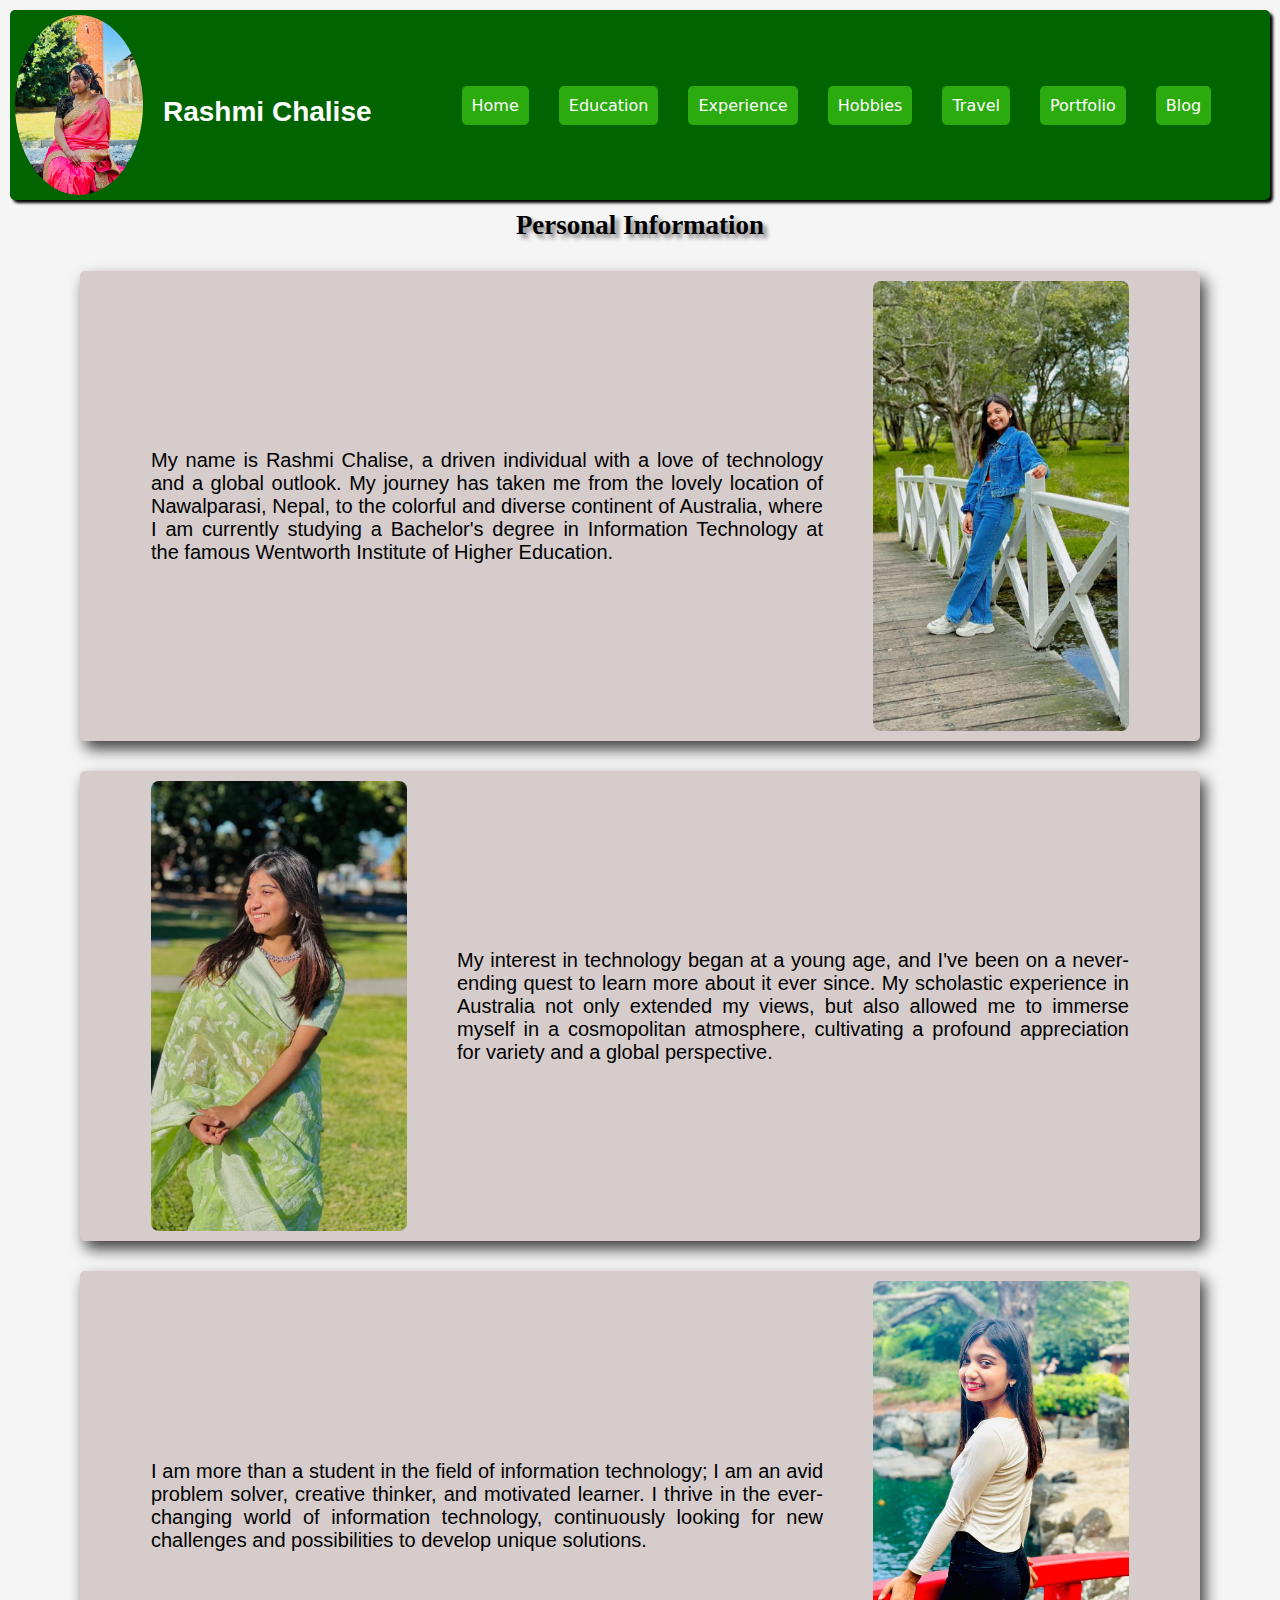
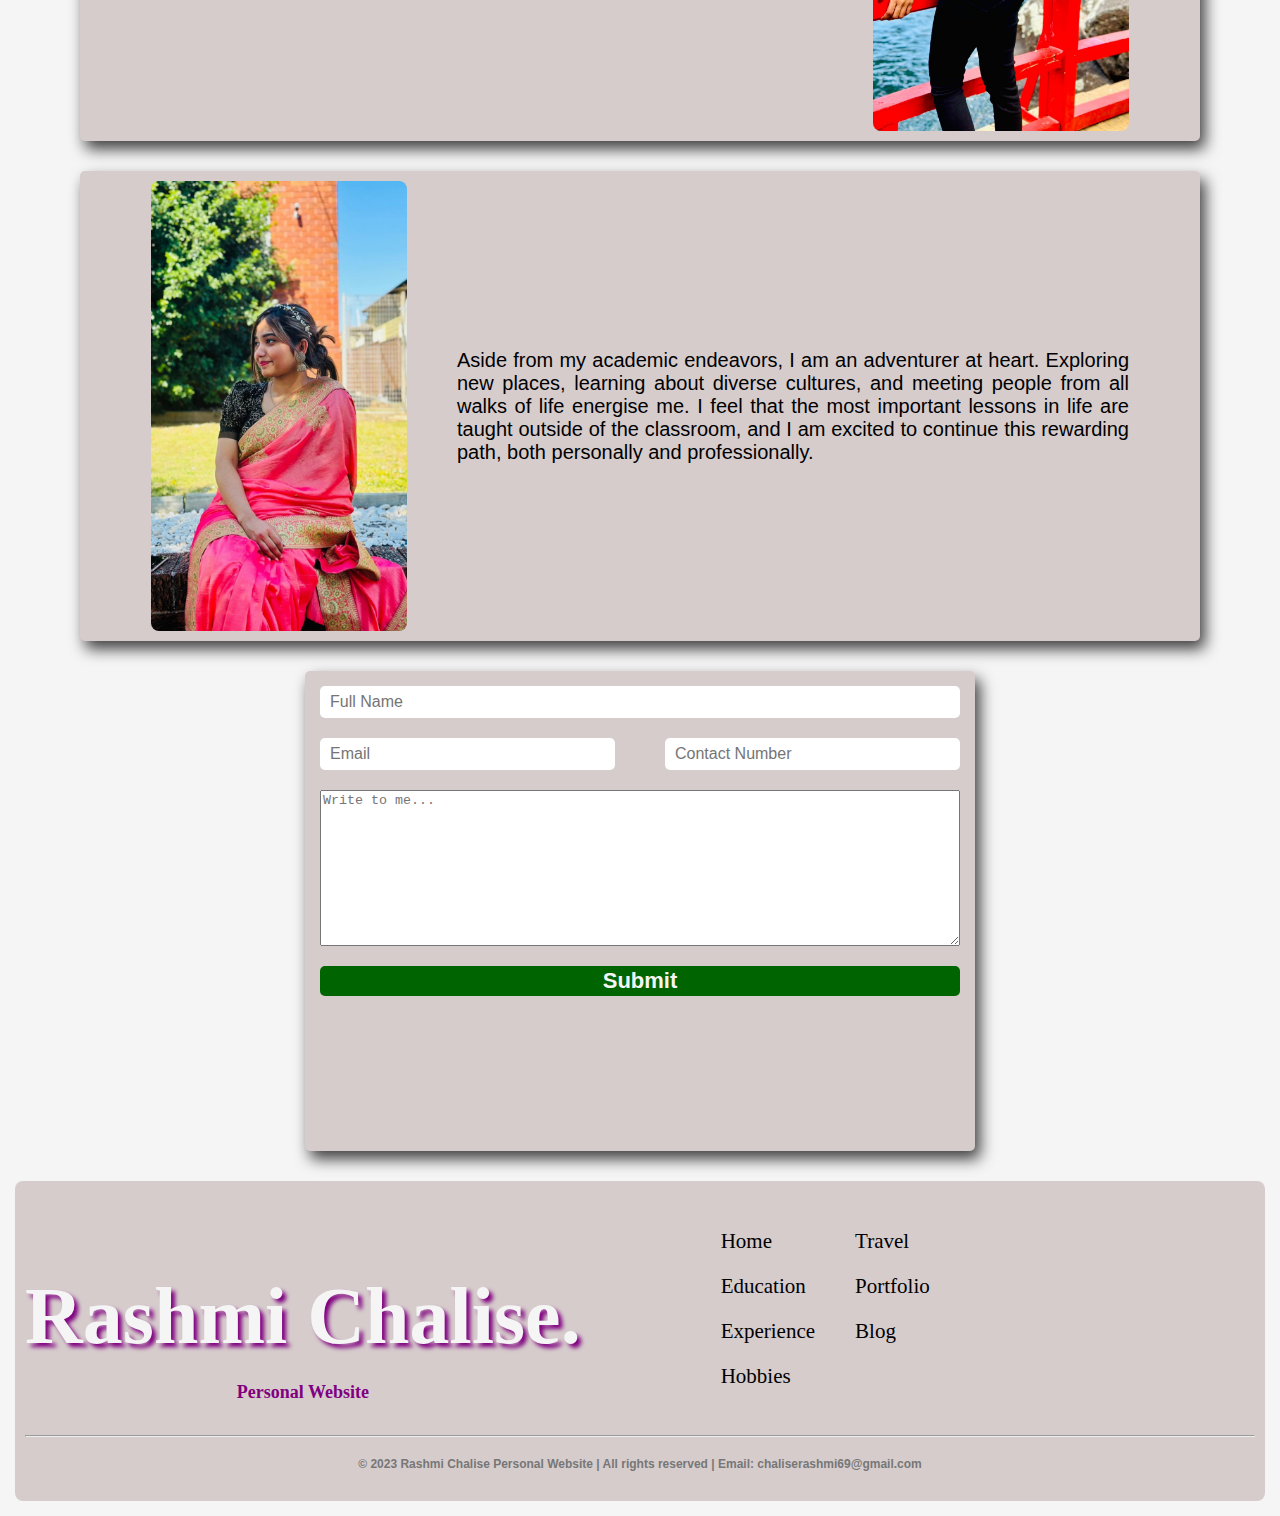
<file: index.html>
<!DOCTYPE html>
<html lang="en">
<head>
    <meta charset="UTF-8">
    <meta name="viewport" content="width=device-width, initial-scale=1.0">
    <title>Rashmi Chalise Personal Website</title>
    <link rel="stylesheet" href="styles.css">
    <script src="script.js" defer></script>
</head>
<body>

    <header>
        <div class="logo-container">
            <div class="logo-img-container">
                <img src="./imgs/rashmi3.jpeg" alt="Rashmi Logo Image" class="logo-img">
            </div>
            <h2 class="title">Rashmi Chalise</h2>
        </div>

        <nav>
            <ul>
                <li><a href="/">Home</a></li>
                <li><a href="./education.html">Education</a></li>
                <li><a href="./experience.html">Experience</a></li>
                <li><a href="./hobbies.html">Hobbies</a></li>
                <li><a href="./travel.html">Travel</a></li>
                <li><a href="./portfolio.html">Portfolio</a></li>
                <li><a href="./blog.html">Blog</a></li>
              
            </ul>
        </nav>

    </header>

    <section class="biography">
        <h2 class="section-title">Personal Information</h2>
        <div class="biography-text-and-img">
            <p class="text">My name is Rashmi Chalise, a driven individual with a love of technology and a global outlook. My journey has taken me from the lovely location of Nawalparasi, Nepal, to the colorful and diverse continent of Australia, where I am currently studying a Bachelor's degree in Information Technology at the famous Wentworth Institute of Higher Education.</p>
            <div class="img-container">
                <img src="./imgs/rashmi1.jpeg" alt="Rashmi Chalise" class="biography-img">
            </div>
        </div>

        <div class="biography-text-and-img">
            <div class="img-container">
                <img src="./imgs/rashmi2.jpeg" alt="Rashmi Chalise" class="biography-img">
            </div>
            <p class="text">My interest in technology began at a young age, and I've been on a never-ending quest to learn more about it ever since. My scholastic experience in Australia not only extended my views, but also allowed me to immerse myself in a cosmopolitan atmosphere, cultivating a profound appreciation for variety and a global perspective.</p>
          
        </div>

        <div class="biography-text-and-img">
            <p class="text">I am more than a student in the field of information technology; I am an avid problem solver, creative thinker, and motivated learner. I thrive in the ever-changing world of information technology, continuously looking for new challenges and possibilities to develop unique solutions.</p>
            <div class="img-container">
                <img src="./imgs/rashmi4.jpeg" alt="Rashmi Chalise" class="biography-img">
            </div>
        </div>

        <div class="biography-text-and-img">
            <div class="img-container">
                <img src="./imgs/rashmi3.jpeg" alt="Rashmi Chalise" class="biography-img">
            </div>
            <p class="text">Aside from my academic endeavors, I am an adventurer at heart. Exploring new places, learning about diverse cultures, and meeting people from all walks of life energise me. I feel that the most important lessons in life are taught outside of the classroom, and I am excited to continue this rewarding path, both personally and professionally.</p>
            
        </div>

    </section>
    <section class="contact-me">
        <form id="contact-form">
            <input type="text" name="fullname" required placeholder="Full Name" id="name">
            <div class="email-contactnumber-container">
                <input type="email" name="email" required placeholder="Email" id="email">
                <input type="tel" name="contact" required placeholder="Contact Number" id="number">
            </div>
            <textarea name="message" required placeholder="Write to me..." id="text"></textarea>
            <button type="submit" id="submit">Submit</button>
        </form>
    </section>
    <div id="error-message" style="color: red;"></div>
    <div id="success-message" style="color: green;"></div>    

<section class="footer">
    <div class="upper-footer">

        <div class="upper-left-footer">
            <h3 class="myName">Rashmi Chalise.</h3>
            <h4 class="description">Personal Website</h4>
        </div>

        <div class="upper-right-footer">
            <div class="left-nav">
                <ul>
                    <li><a href="/">Home</a></li>
                    <li><a href="/">Education</a></li>
                    <li><a href="/">Experience</a></li>
                    <li><a href="/">Hobbies</a></li>
                </ul>
            </div>

            <div class="right-nav">
                <ul>
                    <li><a href="/">Travel</a></li>
                    <li><a href="/">Portfolio</a></li>
                    <li><a href="/">Blog</a></li>   
                </ul>
            </div>
        </div>

    </div>
<hr />
    <div class="lower-footer">
        <h5 class="footer-text">
            &copy; 2023 Rashmi Chalise Personal Website | All rights reserved | Email: chaliserashmi69@gmail.com
        </h5>
    </div>
</section>

</body>
</html>
</file>
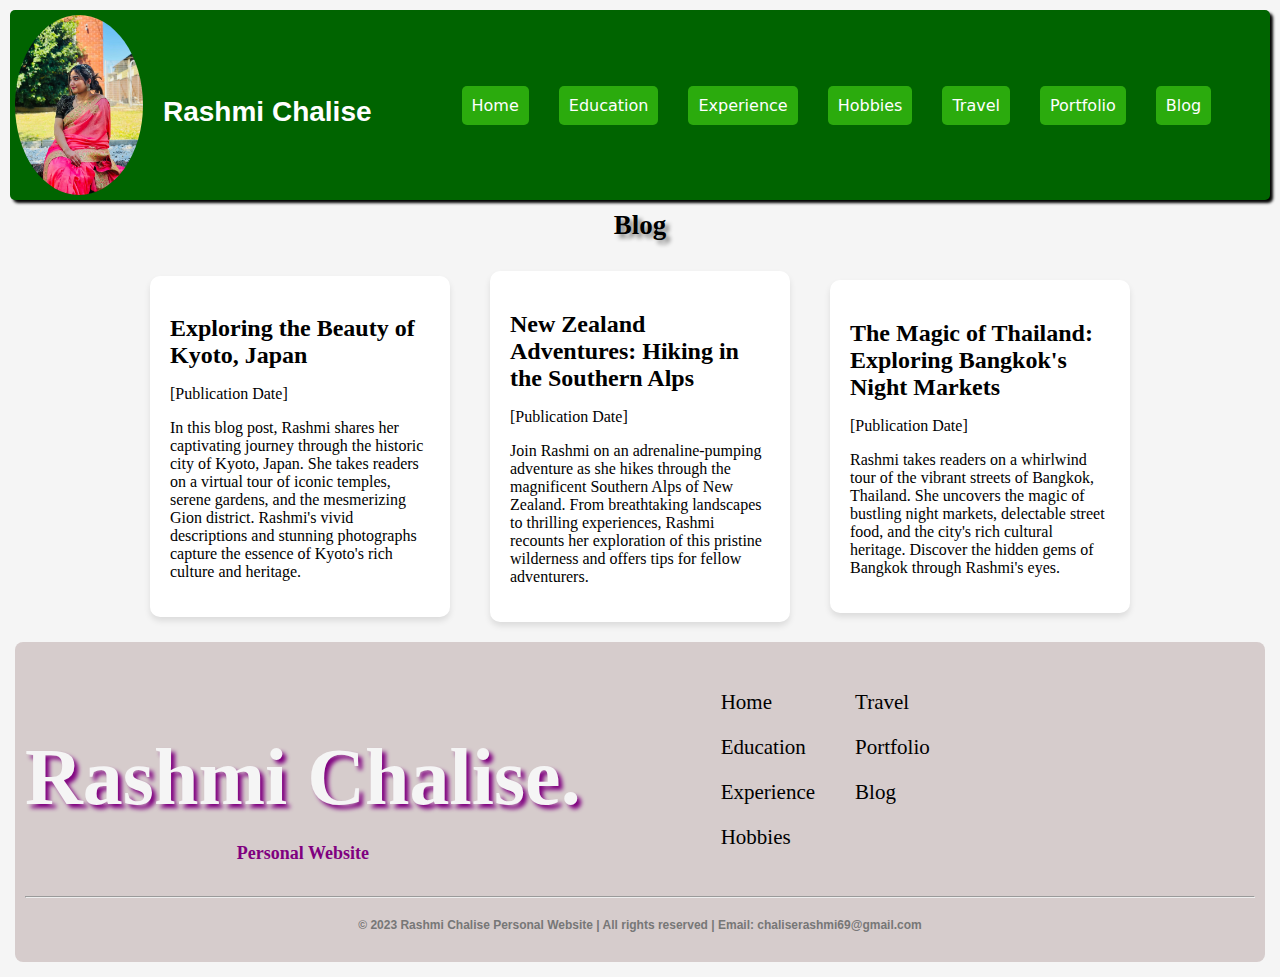
<file: blog.html>
<!DOCTYPE html>
<html lang="en">
<head>
    <meta charset="UTF-8">
    <meta name="viewport" content="width=device-width, initial-scale=1.0">
    <title>Rashmi Chalise Personal Website</title>
    <link rel="stylesheet" href="styles.css">
</head>
<body>

    <header>
        <div class="logo-container">
            <div class="logo-img-container">
                <img src="./imgs/rashmi3.jpeg" alt="Rashmi Logo Image" class="logo-img">
            </div>
            <h2 class="title">Rashmi Chalise</h2>
        </div>

        <nav>
            <ul>
                <li><a href="/">Home</a></li>
                <li><a href="./education.html">Education</a></li>
                <li><a href="./experience.html">Experience</a></li>
                <li><a href="./hobbies.html">Hobbies</a></li>
                <li><a href="./travel.html">Travel</a></li>
                <li><a href="./portfolio.html">Portfolio</a></li>
                <li><a href="./blog.html">Blog</a></li>
              
            </ul>
        </nav>

    </header>

    <h2 class="section-title">Blog</h2>

    <div class="container">
    
        <div class="card">
            <div class="card-content">
                <h2>Exploring the Beauty of Kyoto, Japan</h2>
                <p class="date">[Publication Date]</p>
                <p>In this blog post, Rashmi shares her captivating journey through the historic city of Kyoto, Japan. She takes readers on a virtual tour of iconic temples, serene gardens, and the mesmerizing Gion district. Rashmi's vivid descriptions and stunning photographs capture the essence of Kyoto's rich culture and heritage.</p>
            </div>
        </div>

      
        <div class="card">
            <div class="card-content">
                <h2>New Zealand Adventures: Hiking in the Southern Alps</h2>
                <p class="date">[Publication Date]</p>
                <p>Join Rashmi on an adrenaline-pumping adventure as she hikes through the magnificent Southern Alps of New Zealand. From breathtaking landscapes to thrilling experiences, Rashmi recounts her exploration of this pristine wilderness and offers tips for fellow adventurers.</p>
            </div>
        </div>

   
        <div class="card">
            <div class="card-content">
                <h2>The Magic of Thailand: Exploring Bangkok's Night Markets</h2>
                <p class="date">[Publication Date]</p>
                <p>Rashmi takes readers on a whirlwind tour of the vibrant streets of Bangkok, Thailand. She uncovers the magic of bustling night markets, delectable street food, and the city's rich cultural heritage. Discover the hidden gems of Bangkok through Rashmi's eyes.</p>
            </div>
        </div>
</div>

    <section class="footer">
        <div class="upper-footer">
    
            <div class="upper-left-footer">
                <h3 class="myName">Rashmi Chalise.</h3>
                <h4 class="description">Personal Website</h4>
            </div>
    
            <div class="upper-right-footer">
                <div class="left-nav">
                    <ul>
                        <li><a href="/">Home</a></li>
                        <li><a href="./education.html">Education</a></li>
                        <li><a href="./experience.html">Experience</a></li>
                        <li><a href="./hobbies.html">Hobbies</a></li>
                    </ul>
                </div>
    
                <div class="right-nav">
                    <ul>
                        <li><a href="./travel.html">Travel</a></li>
                        <li><a href="./portfolio.html">Portfolio</a></li>
                        <li><a href="./blog.html">Blog</a></li>
                        
                    </ul>
                </div>
            </div>
    
        </div>
    <hr />
        <div class="lower-footer">
            <h5 class="footer-text">
                &copy; 2023 Rashmi Chalise Personal Website | All rights reserved | Email: chaliserashmi69@gmail.com
            </h5>
        </div>
    </section>

</body>
</html>
</file>
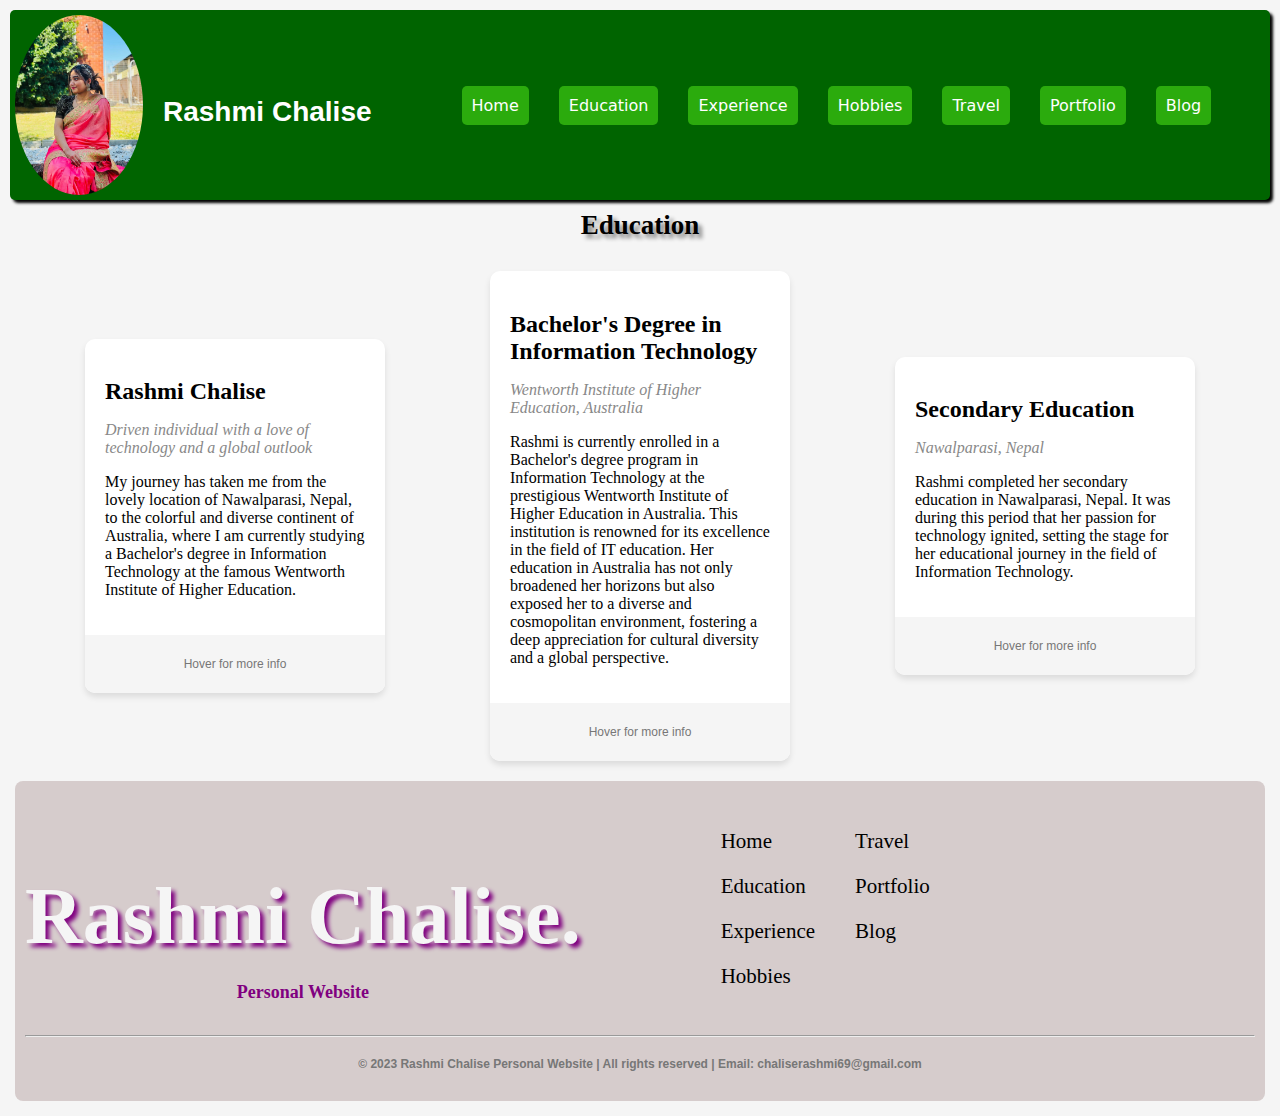
<file: education.html>
<!DOCTYPE html>
<html lang="en">
<head>
    <meta charset="UTF-8">
    <meta name="viewport" content="width=device-width, initial-scale=1.0">
    <title>Rashmi Chalise Personal Website</title>
    <link rel="stylesheet" href="styles.css">
</head>
<body>

    <header>
        <div class="logo-container">
            <div class="logo-img-container">
                <img src="./imgs/rashmi3.jpeg" alt="Rashmi Logo Image" class="logo-img">
            </div>
            <h2 class="title">Rashmi Chalise</h2>
        </div>

        <nav>
            <ul>
                <li><a href="/">Home</a></li>
                <li><a href="./education.html">Education</a></li>
                <li><a href="./experience.html">Experience</a></li>
                <li><a href="./hobbies.html">Hobbies</a></li>
                <li><a href="./travel.html">Travel</a></li>
                <li><a href="./portfolio.html">Portfolio</a></li>
                <li><a href="./blog.html">Blog</a></li>
              
            </ul>
        </nav>

    </header>

    <h2 class="section-title">Education</h2>

<div class="education">
    <div class="container">
        <div class="card">
            <div class="card-content">
                <h2>Rashmi Chalise</h2>
                <p class="subtitle">Driven individual with a love of technology and a global outlook</p>
                <p>My journey has taken me from the lovely location of Nawalparasi, Nepal, to the colorful and diverse continent of Australia, where I am currently studying a Bachelor's degree in Information Technology at the famous Wentworth Institute of Higher Education.</p>
            </div>
            <div class="card-footer">
                <p class="footer-text">Hover for more info</p>
            </div>
        </div>
    </div>


    <div class="container">
        <div class="card">
            <div class="card-content">
                <h2>Bachelor's Degree in Information Technology</h2>
                <p class="subtitle">Wentworth Institute of Higher Education, Australia</p>
                <p>Rashmi is currently enrolled in a Bachelor's degree program in Information Technology at the prestigious Wentworth Institute of Higher Education in Australia. This institution is renowned for its excellence in the field of IT education. Her education in Australia has not only broadened her horizons but also exposed her to a diverse and cosmopolitan environment, fostering a deep appreciation for cultural diversity and a global perspective.
                </p>
            </div>
            <div class="card-footer">
                <p class="footer-text">Hover for more info</p>
            </div>
        </div>
    </div>

    <div class="container">
        <div class="card">
            <div class="card-content">
                <h2>Secondary Education</h2>
                <p class="subtitle">Nawalparasi, Nepal</p>
                <p>Rashmi completed her secondary education in Nawalparasi, Nepal. It was during this period that her passion for technology ignited, setting the stage for her educational journey in the field of Information Technology.
                </p>
            </div>
            <div class="card-footer">
                <p class="footer-text">Hover for more info</p>
            </div>
        </div>
    </div>

</div>

    <section class="footer">
        <div class="upper-footer">
    
            <div class="upper-left-footer">
                <h3 class="myName">Rashmi Chalise.</h3>
                <h4 class="description">Personal Website</h4>
            </div>
    
            <div class="upper-right-footer">
                <div class="left-nav">
                    <ul>
                        <li><a href="/">Home</a></li>
                        <li><a href="./education.html">Education</a></li>
                        <li><a href="./experience.html">Experience</a></li>
                        <li><a href="./hobbies.html">Hobbies</a></li>
                    </ul>
                </div>
    
                <div class="right-nav">
                    <ul>
                        <li><a href="./travel.html">Travel</a></li>
                        <li><a href="./portfolio.html">Portfolio</a></li>
                        <li><a href="./blog.html">Blog</a></li>
                      
                    </ul>
                </div>
            </div>
    
        </div>
    <hr />
        <div class="lower-footer">
            <h5 class="footer-text">
                &copy; 2023 Rashmi Chalise Personal Website | All rights reserved | Email: chaliserashmi69@gmail.com
            </h5>
        </div>
    </section>

</body>
</html>
</file>
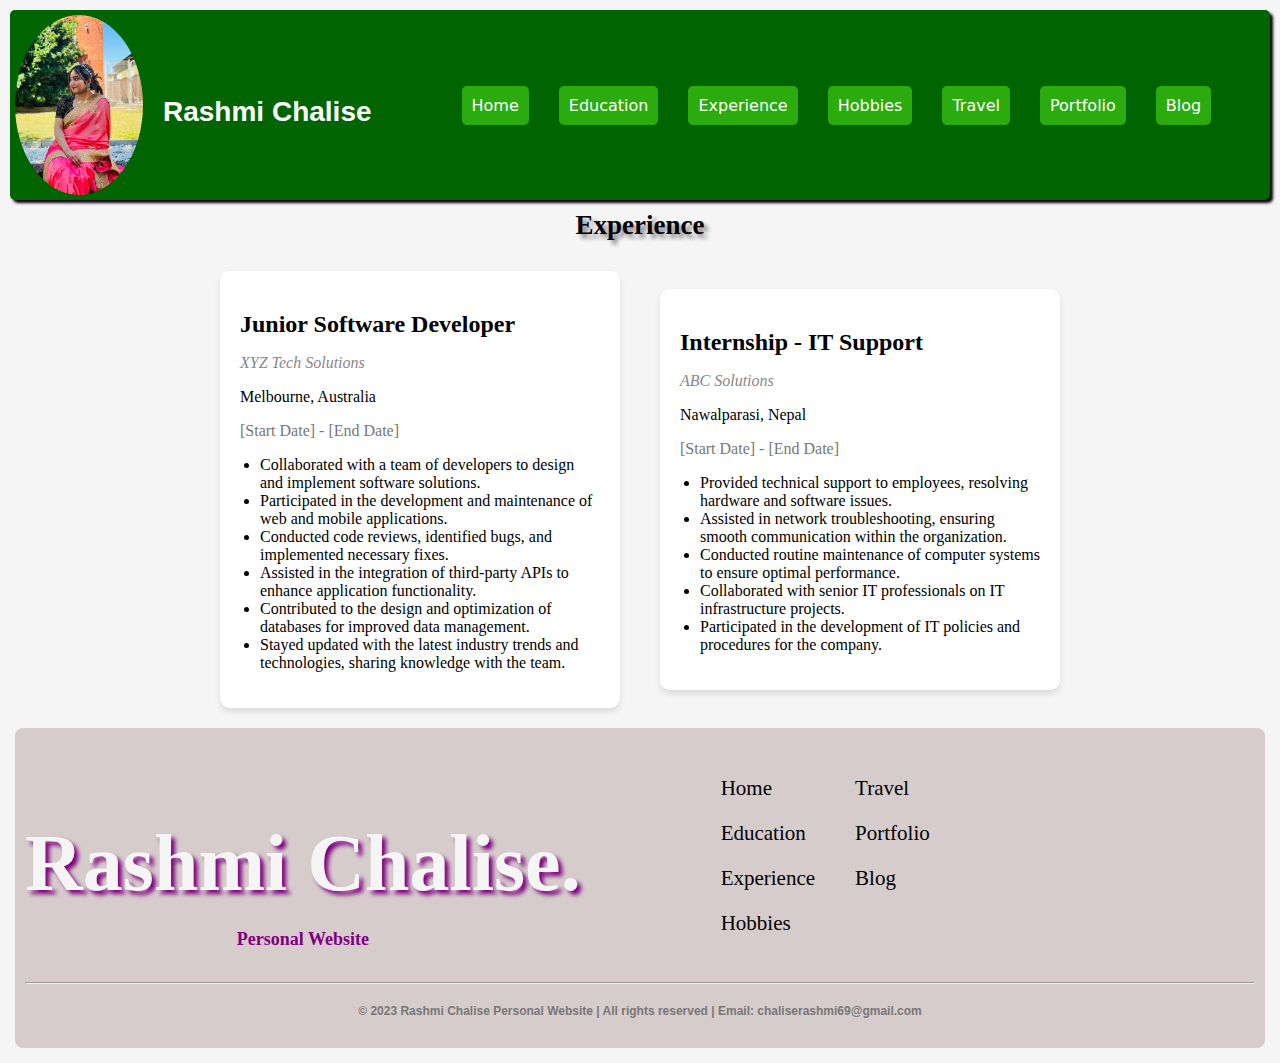
<file: experience.html>
<!DOCTYPE html>
<html lang="en">
<head>
    <meta charset="UTF-8">
    <meta name="viewport" content="width=device-width, initial-scale=1.0">
    <title>Rashmi Chalise Personal Website</title>
    <link rel="stylesheet" href="styles.css">
</head>
<body>

    <header>
        <div class="logo-container">
            <div class="logo-img-container">
                <img src="./imgs/rashmi3.jpeg" alt="Rashmi Logo Image" class="logo-img">
            </div>
            <h2 class="title">Rashmi Chalise</h2>
        </div>

        <nav>
            <ul>
                <li><a href="/">Home</a></li>
                <li><a href="./education.html">Education</a></li>
                <li><a href="./experience.html">Experience</a></li>
                <li><a href="./hobbies.html">Hobbies</a></li>
                <li><a href="./travel.html">Travel</a></li>
                <li><a href="./portfolio.html">Portfolio</a></li>
                <li><a href="./blog.html">Blog</a></li>
              
            </ul>
        </nav>

    </header>

    <h2 class="section-title">Experience</h2>

    <div class="container-experience">
    <div class="card-experience">
        <div class="card-content">
            <h2>Junior Software Developer</h2>
            <p class="subtitle">XYZ Tech Solutions</p>
            <p>Melbourne, Australia</p>
            <p class="duration">[Start Date] - [End Date]</p>
            <ul class="responsibilities">
                <li>Collaborated with a team of developers to design and implement software solutions.</li>
                <li>Participated in the development and maintenance of web and mobile applications.</li>
                <li>Conducted code reviews, identified bugs, and implemented necessary fixes.</li>
                <li>Assisted in the integration of third-party APIs to enhance application functionality.</li>
                <li>Contributed to the design and optimization of databases for improved data management.</li>
                <li>Stayed updated with the latest industry trends and technologies, sharing knowledge with the team.</li>
            </ul>
        </div>
    </div>


    <div class="card-experience">
        <div class="card-content">
            <h2>Internship - IT Support</h2>
            <p class="subtitle">ABC Solutions</p>
            <p>Nawalparasi, Nepal</p>
            <p class="duration">[Start Date] - [End Date]</p>
            <ul class="responsibilities">
                <li>Provided technical support to employees, resolving hardware and software issues.</li>
                <li>Assisted in network troubleshooting, ensuring smooth communication within the organization.</li>
                <li>Conducted routine maintenance of computer systems to ensure optimal performance.</li>
                <li>Collaborated with senior IT professionals on IT infrastructure projects.</li>
                <li>Participated in the development of IT policies and procedures for the company.</li>
            </ul>
        </div>
    </div>
</div>

    <section class="footer">
        <div class="upper-footer">
    
            <div class="upper-left-footer">
                <h3 class="myName">Rashmi Chalise.</h3>
                <h4 class="description">Personal Website</h4>
            </div>
    
            <div class="upper-right-footer">
                <div class="left-nav">
                    <ul>
                        <li><a href="/">Home</a></li>
                        <li><a href="./education.html">Education</a></li>
                        <li><a href="./experience.html">Experience</a></li>
                        <li><a href="./hobbies.html">Hobbies</a></li>
                    </ul>
                </div>
    
                <div class="right-nav">
                    <ul>
                        <li><a href="./travel.html">Travel</a></li>
                        <li><a href="./portfolio.html">Portfolio</a></li>
                        <li><a href="./blog.html">Blog</a></li>
                       
                    </ul>
                </div>
            </div>
    
        </div>
    <hr />
        <div class="lower-footer">
            <h5 class="footer-text">
                &copy; 2023 Rashmi Chalise Personal Website | All rights reserved | Email: chaliserashmi69@gmail.com
            </h5>
        </div>
    </section>

</body>
</html>
</file>
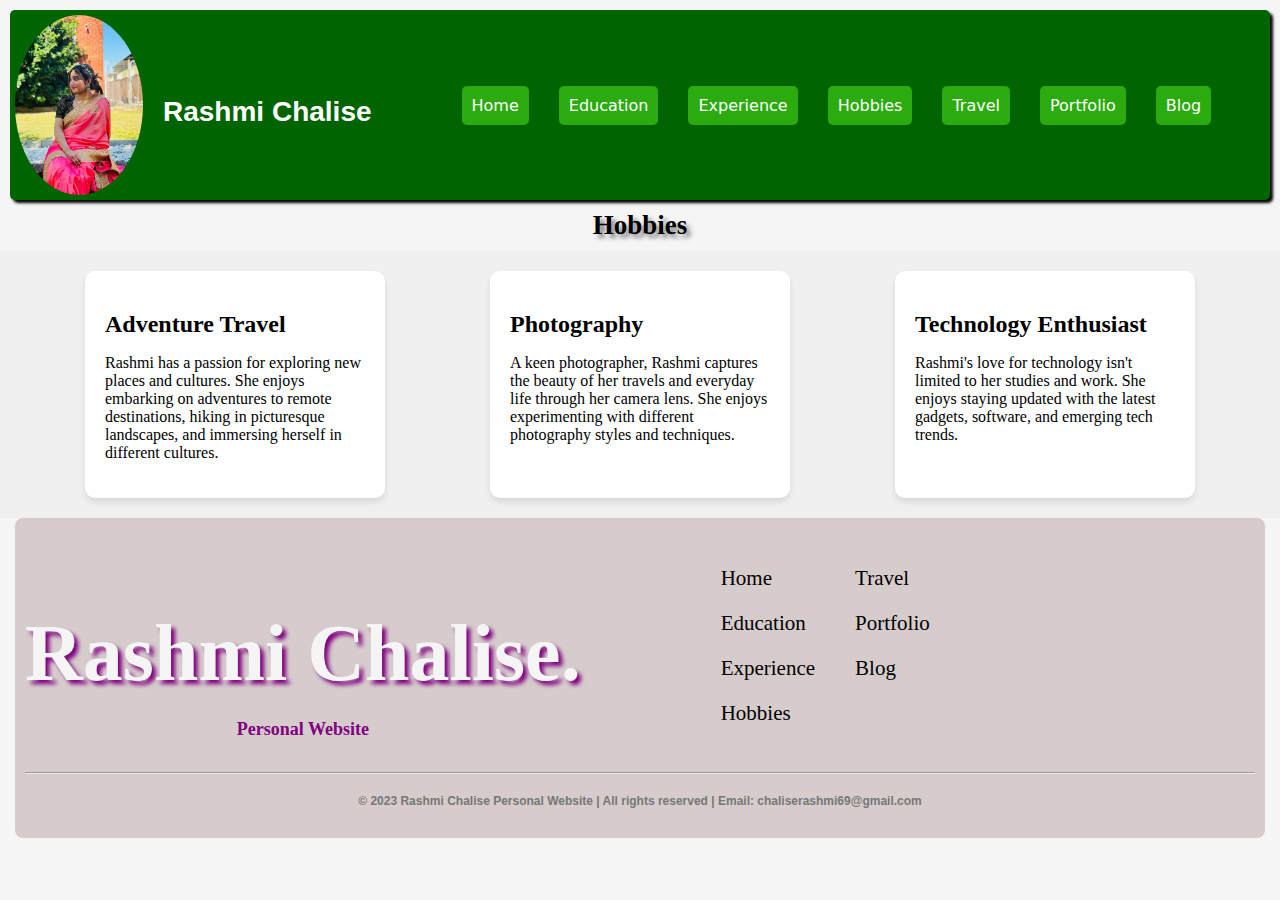
<file: hobbies.html>
<!DOCTYPE html>
<html lang="en">
<head>
    <meta charset="UTF-8">
    <meta name="viewport" content="width=device-width, initial-scale=1.0">
    <title>Rashmi Chalise Personal Website</title>
    <link rel="stylesheet" href="styles.css">
</head>
<body>

    <header>
        <div class="logo-container">
            <div class="logo-img-container">
                <img src="./imgs/rashmi3.jpeg" alt="Rashmi Logo Image" class="logo-img">
            </div>
            <h2 class="title">Rashmi Chalise</h2>
        </div>

        <nav>
            <ul>
                <li><a href="/">Home</a></li>
                <li><a href="./education.html">Education</a></li>
                <li><a href="./experience.html">Experience</a></li>
                <li><a href="./hobbies.html">Hobbies</a></li>
                <li><a href="./travel.html">Travel</a></li>
                <li><a href="./portfolio.html">Portfolio</a></li>
                <li><a href="./blog.html">Blog</a></li>
              
            </ul>
        </nav>

    </header>

    <h2 class="section-title">Hobbies</h2>

    <div class="container-hobbies">
    
        <div class="card">
            <div class="card-content">
                <h2>Adventure Travel</h2>
                <p>Rashmi has a passion for exploring new places and cultures. She enjoys embarking on adventures to remote destinations, hiking in picturesque landscapes, and immersing herself in different cultures.</p>
            </div>
        </div>

        <div class="card">
            <div class="card-content">
                <h2>Photography</h2>
                <p>A keen photographer, Rashmi captures the beauty of her travels and everyday life through her camera lens. She enjoys experimenting with different photography styles and techniques.</p>
            </div>
        </div>

     
        <div class="card">
            <div class="card-content">
                <h2>Technology Enthusiast</h2>
                <p>Rashmi's love for technology isn't limited to her studies and work. She enjoys staying updated with the latest gadgets, software, and emerging tech trends.</p>
            </div>
          </div>
</div>

    <section class="footer">
        <div class="upper-footer">
    
            <div class="upper-left-footer">
                <h3 class="myName">Rashmi Chalise.</h3>
                <h4 class="description">Personal Website</h4>
            </div>
    
            <div class="upper-right-footer">
                <div class="left-nav">
                    <ul>
                        <li><a href="/">Home</a></li>
                <li><a href="./education.html">Education</a></li>
                <li><a href="./experience.html">Experience</a></li>
                <li><a href="./hobbies.html">Hobbies</a></li>
                    </ul>
                </div>
    
                <div class="right-nav">
                    <ul>
                        <li><a href="./travel.html">Travel</a></li>
                <li><a href="./portfolio.html">Portfolio</a></li>
                <li><a href="./blog.html">Blog</a></li>
               
                    </ul>
                </div>
            </div>
    
        </div>
    <hr />
        <div class="lower-footer">
            <h5 class="footer-text">
                &copy; 2023 Rashmi Chalise Personal Website | All rights reserved | Email: chaliserashmi69@gmail.com
            </h5>
        </div>
    </section>

</body>
</html>
</file>
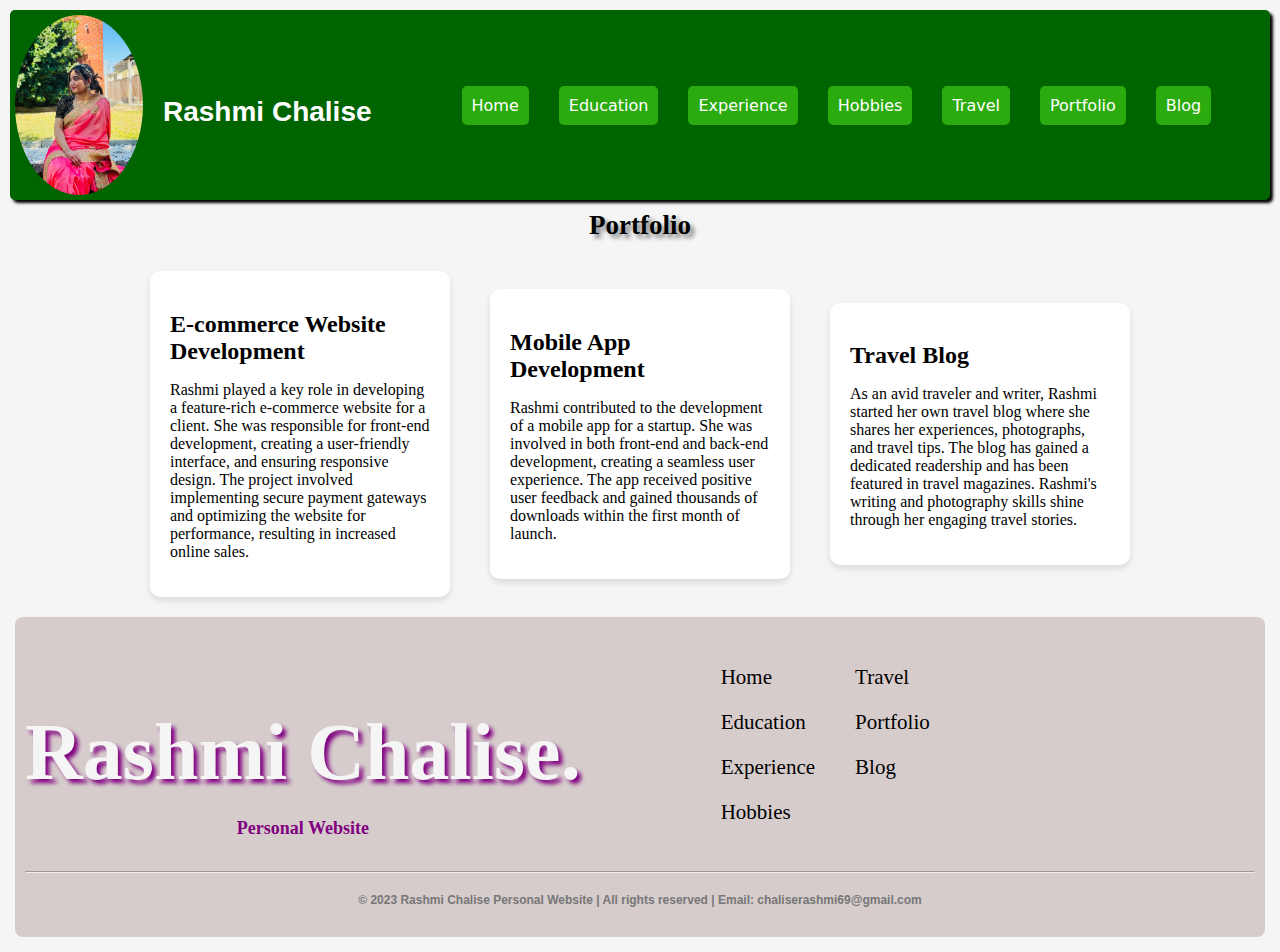
<file: portfolio.html>
<!DOCTYPE html>
<html lang="en">
<head>
    <meta charset="UTF-8">
    <meta name="viewport" content="width=device-width, initial-scale=1.0">
    <title>Rashmi Chalise Personal Website</title>
    <link rel="stylesheet" href="styles.css">
</head>
<body>

    <header>
        <div class="logo-container">
            <div class="logo-img-container">
                <img src="./imgs/rashmi3.jpeg" alt="Rashmi Logo Image" class="logo-img">
            </div>
            <h2 class="title">Rashmi Chalise</h2>
        </div>

        <nav>
            <ul>
                <li><a href="/">Home</a></li>
                <li><a href="./education.html">Education</a></li>
                <li><a href="/">Experience</a></li>
                <li><a href="/">Hobbies</a></li>
                <li><a href="/">Travel</a></li>
                <li><a href="/">Portfolio</a></li>
                <li><a href="/">Blog</a></li>
              
            </ul>
        </nav>

    </header>

    <h2 class="section-title">Portfolio</h2>

    <div class="container">

        <div class="card">
            <div class="card-content">
                <h2>E-commerce Website Development</h2>
                <p>Rashmi played a key role in developing a feature-rich e-commerce website for a client. She was responsible for front-end development, creating a user-friendly interface, and ensuring responsive design. The project involved implementing secure payment gateways and optimizing the website for performance, resulting in increased online sales.</p>
            </div>
        </div>

        <div class="card">
            <div class="card-content">
                <h2>Mobile App Development</h2>
                <p>Rashmi contributed to the development of a mobile app for a startup. She was involved in both front-end and back-end development, creating a seamless user experience. The app received positive user feedback and gained thousands of downloads within the first month of launch.</p>
            </div>
        </div>

     
        <div class="card">
            <div class="card-content">
                <h2>Travel Blog</h2>
                <p>As an avid traveler and writer, Rashmi started her own travel blog where she shares her experiences, photographs, and travel tips. The blog has gained a dedicated readership and has been featured in travel magazines. Rashmi's writing and photography skills shine through her engaging travel stories.</p>
            </div>
        </div>
</div>
    <section class="footer">
        <div class="upper-footer">
    
            <div class="upper-left-footer">
                <h3 class="myName">Rashmi Chalise.</h3>
                <h4 class="description">Personal Website</h4>
            </div>
    
            <div class="upper-right-footer">
                <div class="left-nav">
                    <ul>
                        <li><a href="/">Home</a></li>
                        <li><a href="./education.html">Education</a></li>
                        <li><a href="./experience.html">Experience</a></li>
                        <li><a href="./hobbies.html">Hobbies</a></li>
                    </ul>
                </div>
    
                <div class="right-nav">
                    <ul>
                        <li><a href="./travel.html">Travel</a></li>
                        <li><a href="./portfolio.html">Portfolio</a></li>
                        <li><a href="./blog.html">Blog</a></li>
                       
                    </ul>
                </div>
            </div>
    
        </div>
    <hr />
        <div class="lower-footer">
            <h5 class="footer-text">
                &copy; 2023 Rashmi Chalise Personal Website | All rights reserved | Email: chaliserashmi69@gmail.com
            </h5>
        </div>
    </section>

</body>
</html>
</file>
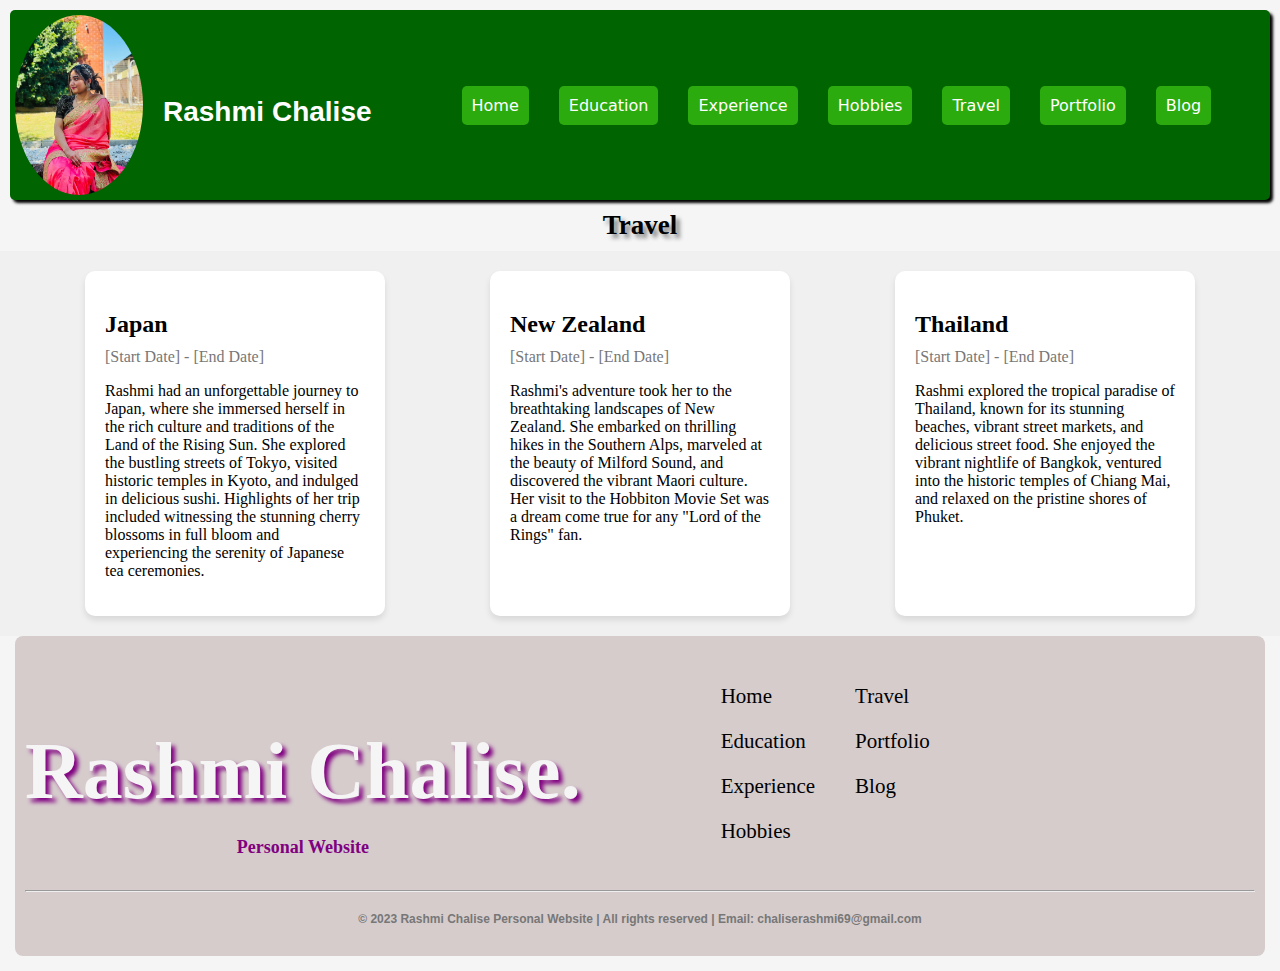
<file: travel.html>
<!DOCTYPE html>
<html lang="en">
<head>
    <meta charset="UTF-8">
    <meta name="viewport" content="width=device-width, initial-scale=1.0">
    <title>Rashmi Chalise Personal Website</title>
    <link rel="stylesheet" href="styles.css">
</head>
<body>

    <header>
        <div class="logo-container">
            <div class="logo-img-container">
                <img src="./imgs/rashmi3.jpeg" alt="Rashmi Logo Image" class="logo-img">
            </div>
            <h2 class="title">Rashmi Chalise</h2>
        </div>

        <nav>
            <ul>
                <li><a href="/">Home</a></li>
                <li><a href="./education.html">Education</a></li>
                <li><a href="./experience.html">Experience</a></li>
                <li><a href="./hobbies.html">Hobbies</a></li>
                <li><a href="./travel.html">Travel</a></li>
                <li><a href="./portfolio.html">Portfolio</a></li>
                <li><a href="./blog.html">Blog</a></li>
              
            </ul>
        </nav>

    </header>

    <h2 class="section-title">Travel</h2>

    <div class="container-travel">
    
        <div class="card-travel">
            <div class="card-content">
                <h2>Japan</h2>
                <p class="duration">[Start Date] - [End Date]</p>
                <p>Rashmi had an unforgettable journey to Japan, where she immersed herself in the rich culture and traditions of the Land of the Rising Sun. She explored the bustling streets of Tokyo, visited historic temples in Kyoto, and indulged in delicious sushi. Highlights of her trip included witnessing the stunning cherry blossoms in full bloom and experiencing the serenity of Japanese tea ceremonies.</p>
            </div>
        </div>

  
        <div class="card-travel">
            <div class="card-content">
                <h2>New Zealand</h2>
                <p class="duration">[Start Date] - [End Date]</p>
                <p>Rashmi's adventure took her to the breathtaking landscapes of New Zealand. She embarked on thrilling hikes in the Southern Alps, marveled at the beauty of Milford Sound, and discovered the vibrant Maori culture. Her visit to the Hobbiton Movie Set was a dream come true for any "Lord of the Rings" fan.</p>
            </div>
        </div>


        <div class="card-travel">
            <div class="card-content">
                <h2>Thailand</h2>
                <p class="duration">[Start Date] - [End Date]</p>
                <p>Rashmi explored the tropical paradise of Thailand, known for its stunning beaches, vibrant street markets, and delicious street food. She enjoyed the vibrant nightlife of Bangkok, ventured into the historic temples of Chiang Mai, and relaxed on the pristine shores of Phuket.</p>
            </div>
        </div>



     
      
        
    </div>

    <section class="footer">
        <div class="upper-footer">
    
            <div class="upper-left-footer">
                <h3 class="myName">Rashmi Chalise.</h3>
                <h4 class="description">Personal Website</h4>
            </div>
    
            <div class="upper-right-footer">
                <div class="left-nav">
                    <ul>
                        <li><a href="/">Home</a></li>
                <li><a href="./education.html">Education</a></li>
                <li><a href="./experience.html">Experience</a></li>
                <li><a href="./hobbies.html">Hobbies</a></li>
                    </ul>
                </div>
    
                <div class="right-nav">
                    <ul>
                        <li><a href="./travel.html">Travel</a></li>
                        <li><a href="./portfolio.html">Portfolio</a></li>
                        <li><a href="./blog.html">Blog</a></li>
                       
                    </ul>
                </div>
            </div>
    
        </div>
    <hr />
        <div class="lower-footer">
            <h5 class="footer-text">
                &copy; 2023 Rashmi Chalise Personal Website | All rights reserved | Email: chaliserashmi69@gmail.com
            </h5>
        </div>
    </section>

</body>
</html>
</file>
<file: styles.css>
body {
    padding: 0;
    margin: 0;
    box-sizing: border-box;
    background-color: whitesmoke;
}
                       /* header and navigation section */
header {
    display: flex;
    margin: 10px;
    gap: 50px;
    align-items: center;
    background-color: rgb(0, 100, 0);
    padding: 5px;
    border-radius: 5px;
    box-shadow: 3px 3px 3px ;
  

}

header:hover .logo-img {
    transform: rotate(-360deg);
}

.logo-container {
display: flex;
gap: 20px;
align-items: center;
}

nav ul {
    display: flex;
    list-style: none;

    gap: 30px;

}

nav ul li {
    background-color: #2bab0d;
    padding: 10px;
    border-radius: 5px;
    outline: none;
    border: none;
    transition: all .8s ease-in-out;
}

nav ul li:hover {
    background-color: blue;
} 

nav ul li a {
    text-decoration: none;
    font-family: system-ui, -apple-system, BlinkMacSystemFont, 'Segoe UI', Roboto, Oxygen, Ubuntu, Cantarell, 'Open Sans', 'Helvetica Neue', sans-serif;
   color: white;

}

.logo-img-container {
height: 20vh;
width: 10vw;
}

.logo-img {
    height: 100%;
    width: 100%;
    object-fit: cover;
    display: block; 
    background-size: cover;
    background-position: center;
    background-repeat: no-repeat;
    border-radius: 50%;
    transition: all 1s ease-in;
}

.title {
    color: white;
    font-family: sans-serif;
    font-size:28px ;
    font-weight: bold;
}

                           /* personal information with a photo gallery */

.biography-text-and-img {
display: flex;
gap: 50px;
margin: 30px 80px;
align-items: center;
padding: 10px 0;
justify-content: center;
background-color: rgb(214, 204, 204);
border-radius: 5px;
/* border: .5px solid; */
box-shadow: 5px 8px 15px 0px rgba(0,0,0,0.75);
-webkit-box-shadow: 5px 8px 15px 0px rgba(0,0,0,0.75);
-moz-box-shadow: 5px 8px 15px 0px rgba(0,0,0,0.75);
transition: all .6s ease-in-out;

}

.text {
    width: 60%;
    font-size: 20px;
    font-family: sans-serif;
    text-align:justify;
}
.img-container {
    height: 50vh;
    width: 20vw;
}

.biography-img {
    height: 100%;
    width: 100%;
    object-fit: cover;
    display: block; 
    background-size: cover;
    background-position: center;
    background-repeat: no-repeat;
    border-radius: 8px;
    transition: all .6s ease-in;
}

.biography-text-and-img:hover  .biography-img  {
    transform: scale(1.02);
    box-shadow: 5px 8px 15px 0px rgba(0,0,0,0.75);
    -webkit-box-shadow: 5px 8px 15px 0px rgba(0,0,0,0.75);
    -moz-box-shadow: 5px 8px 15px 0px rgba(0,0,0,0.75);
}

.biography-text-and-img:hover  {
    transform: scale(1.02);
    border: .5px solid;
}

                       /* contact me section */


form {
    display: flex;
    flex-direction: column;
    gap: 20px;
    box-shadow: 5px 8px 15px 0px rgba(0,0,0,0.75);
    -webkit-box-shadow: 5px 8px 15px 0px rgba(0,0,0,0.75);
    -moz-box-shadow: 5px 8px 15px 0px rgba(0,0,0,0.75);
    margin: 30px auto ;
    width: 50vw;
    height: 50vh;
    padding: 15px;
    background-color: rgb(214, 204, 204);
    border-radius: 5px;
}

#email {
    width: 100%;
}

#number {
    width: 100%;
}

.email-contactnumber-container {
    display: flex;
    gap: 50px;
}

input {
    outline: none;
    border: none;
    border-radius: 5px;
    height: 30px;
    padding-left:10px ;
    font-size: 16px;
    color: black;
}


#submit {
    outline: none;
    border: none;
    height: 30px;
    border-radius: 5px;
    font-size: 22px;
    font-weight: bold;
    text-transform: capitalize;
    font-family: sans-serif;
    color: whitesmoke;
    background-color: rgb(0, 100, 0);
    transition: all .5s ease-in;
}

#submit:hover {
    background-color: #2bab0d; 
    color: blue;
}

#text {
    height: 150px;
}

                                     /* FOOTER */
.footer {
    background-color: rgb(214, 204, 204);
    margin: 0 15px;
    border-radius: 8px;
    padding: 10px;
    margin-bottom: 15px;
}
.upper-footer {
    display: flex;
    gap: 100px;
    align-items: center;
}

.upper-left-footer {
    text-align: center;
}

.myName {
    font-weight: bold;
    font-size: 80px;
    color: whitesmoke;
    text-transform: capitalize;
    font-family: cursive;
    text-shadow: 4px 4px 4px purple;
}

.description {
    margin-top: -60px;
    font-size: 18px;
    color: purple;
}
.upper-right-footer {
    display: flex;
}

.left-nav ul, .right-nav ul {
    list-style: none;
    display: flex;
    flex-direction: column;
    gap: 20px;
}

.left-nav ul li a, .right-nav ul li a {
    text-decoration: none;
    color: black;
    font-size: 21px;
    transition: all .1s ease-in-out;
}
.left-nav ul li a:hover, .right-nav ul li a:hover {
    text-decoration: underline;
    color: green; 
}

.footer-text {
text-align: center;
/* margin-bottom: 15px; */
font-family: 'Segoe UI', Tahoma, Geneva, Verdana, sans-serif;
font-size: 18px;
}

                                  /* EDUCATION PAGE */

.education {
    display: flex;
    justify-content:space-evenly;
}
/* Style the container */
.container {
    display: flex;
    justify-content: center;
    align-items: center;
    /* height: 100vh; */
}

/* Style the card */
.card {
    margin-top: -50px;
    width: 300px;
    background-color: #fff;
    border-radius: 10px;
    box-shadow: 0 4px 6px rgba(0, 0, 0, 0.1);
    transition: transform 0.2s, box-shadow 0.2s;
    cursor: pointer;
}

/* Hover effect */
.card:hover {
    transform: translateY(-5px);
    box-shadow: 0 8px 12px rgba(0, 0, 0, 0.2);
}

/* Style card content */
.card-content {
    padding: 20px;
}

h2 {
    font-size: 24px;
    margin-bottom: 10px;
}

.subtitle {
    font-style: italic;
    color: #888;
}

/* Style card footer */
.card-footer {
    background-color: #f5f5f5;
    padding: 10px;
    text-align: center;
    border-bottom-left-radius: 10px;
    border-bottom-right-radius: 10px;
}

.footer-text {
    font-size: 12px;
    color: #777;
}

/* Media query for responsiveness */
@media (max-width: 768px) {
    .card {
        width: 80%;
    }
}

                          /* EXPERIENCE */

/* Style the container */
.container-experience {
    display: flex;
    justify-content: center;
    align-items: center;
    /* height: 100vh; */
}

/* Style the card */
.card-experience {
    width: 400px;
    background-color: #fff;
    border-radius: 10px;
    box-shadow: 0 4px 6px rgba(0, 0, 0, 0.1);
    transition: transform 0.2s, box-shadow 0.2s;
    cursor: pointer;
    margin: 20px;
}

/* Hover effect */
.card-experience:hover {
    transform: translateY(-5px);
    box-shadow: 0 8px 12px rgba(0, 0, 0, 0.2);
}

/* Style card content */
.card-content {
    padding: 20px;
}

h2 {
    font-size: 24px;
    margin-bottom: 10px;
}

.subtitle {
    font-style: italic;
    color: #888;
}

/* Style duration */
.duration {
    color: #777;
    margin-top: 5px;
}

/* Style responsibilities list */
.responsibilities {
    list-style-type: disc;
    padding-left: 20px;
}

/* Media query for responsiveness */
@media (max-width: 768px) {
    .card {
        width: 80%;
    }
}
                           /* HOBBIES */
/* Style the container */
.container-hobbies {
    display: flex;
    flex-wrap: wrap;
    justify-content: space-evenly;
    /* align-items: center; */
    min-height: 20vh;
    background-color: #f0f0f0;
}

/* Style the card */
.card {
    width: 300px;
    background-color: #fff;
    border-radius: 10px;
    box-shadow: 0 4px 6px rgba(0, 0, 0, 0.1);
    margin: 20px;
    transition: transform 0.2s, box-shadow 0.2s;
    cursor: pointer;
}

/* Hover effect */
.card:hover {
    transform: translateY(-5px);
    box-shadow: 0 8px 12px rgba(0, 0, 0, 0.2);
}

/* Style card content */
.card-content {
    padding: 20px;
}

h2 {
    font-size: 24px;
    margin-bottom: 10px;
}

/* Media query for responsiveness */
@media (max-width: 768px) {
    .card {
        width: 80%;
    }
}

.section-title {
    text-transform: capitalize;
    text-shadow: 4px 4px 4px gray;
    font-size: 27px;
    font-weight: bold;
    width: fit-content;
    margin: 10px auto;
}


                                 /* TRAVEL PAGE */

/* Style the container */
.container-travel {
    display: flex;
    flex-wrap: wrap;
    justify-content: space-evenly;
    /* align-items: center; */
    /* min-height: 100vh; */
    background-color: #f0f0f0;
}

/* Style the card */
.card-travel {
    width: 300px;
    background-color: #fff;
    border-radius: 10px;
    box-shadow: 0 4px 6px rgba(0, 0, 0, 0.1);
    margin: 20px;
    transition: transform 0.2s, box-shadow 0.2s;
    cursor: pointer;
}

/* Hover effect */
.card-travel:hover {
    transform: translateY(-5px);
    box-shadow: 0 8px 12px rgba(0, 0, 0, 0.2);
}

/* Style card content */
.card-content {
    padding: 20px;
}

h2 {
    font-size: 24px;
    margin-bottom: 10px;
}

/* Style duration */
.duration {
    color: #777;
    margin-top: 5px;
}

/* Media query for responsiveness */
@media (max-width: 768px) {
    .card {
        width: 80%;
    }
}
</file>
